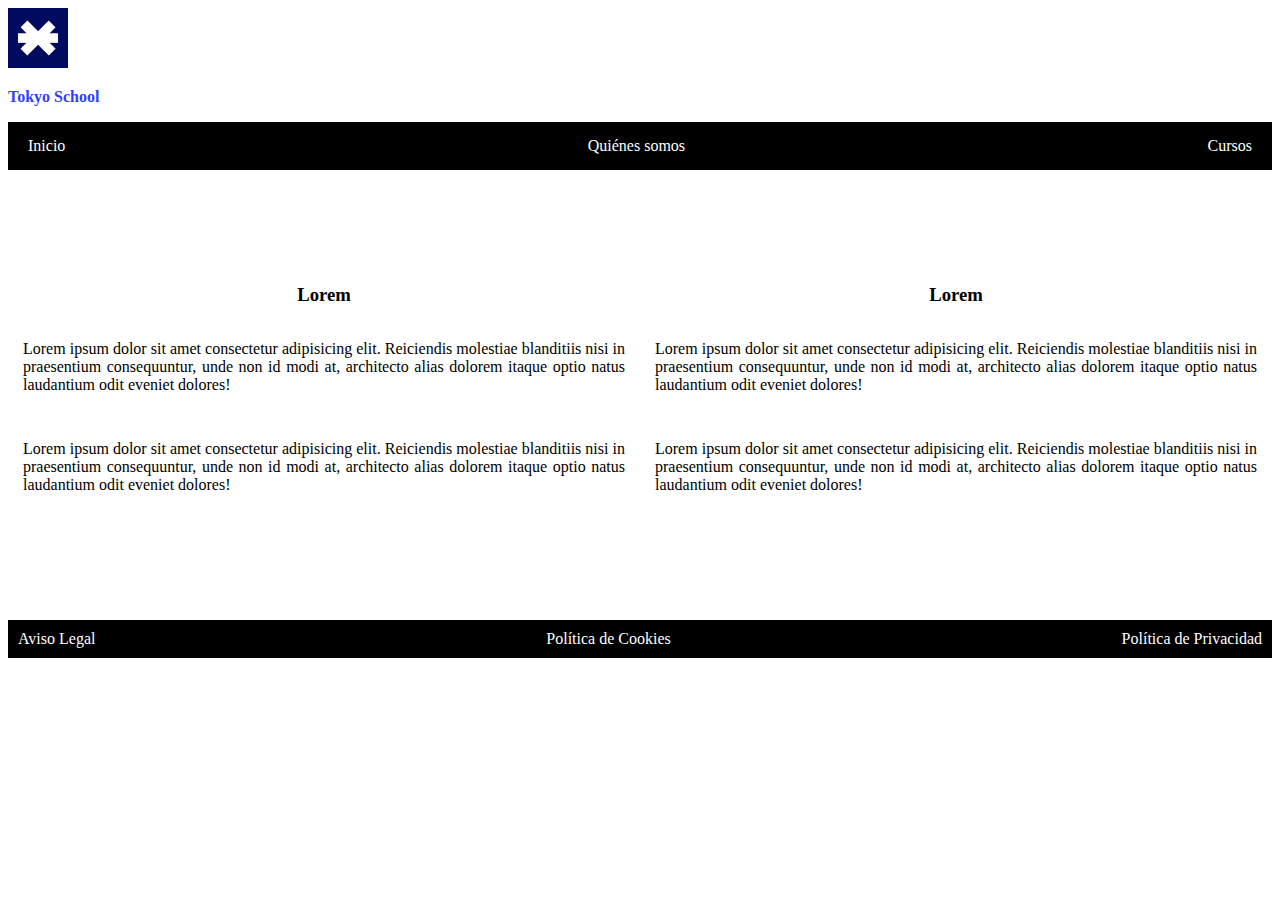
<file: M2P01_SAIA-DANIELA_SANCHEZ-JACQUET/index.html>
<!DOCTYPE html>
<html lang="es">
  <head>
    <meta charset="UTF-8" />
    <meta name="viewport" content="width=device-width, initial-scale=1.0" />
    <meta name="description" content="Practica 2 del Curso " />
    <meta name="keywords" content="meta, practicas, html, lorem " />
    <link rel="stylesheet" href="style.css" />

    <title>Práctica 1 - Modulo 2</title>
  </head>

  <body>
    <!-- Crear una cabecera en la página con el logo de Tokio Schooly el texto 
    Tokio Schooldebajo del logo. -->
    <header>
      <img
        src="imgs/channels4_profile.jpg"
        class="logo"
        alt="Logo Tokyo School"
      />
      <p class="encabezado">Tokyo School</p>
    </header>

    <!--
    Incluiremos un menú con lo siguiente:
    “Inicio”, “Quiénes somos” y “Cursos”. 
     -->
    <div>
      <nav class="menu">
        <a>Inicio</a>
        <a>Quiénes somos</a>
        <a>Cursos</a>
      </nav>
    </div>

    <main class="contenido-principal">
      <!-- Crearemos dos artículos con texto en su interior. -->

      <article>
        <h3>Lorem</h3>
        <p>
          Lorem ipsum dolor sit amet consectetur adipisicing elit. Reiciendis
          molestiae blanditiis nisi in praesentium consequuntur, unde non id
          modi at, architecto alias dolorem itaque optio natus laudantium odit
          eveniet dolores!
        </p>
        <p>
          Lorem ipsum dolor sit amet consectetur adipisicing elit. Reiciendis
          molestiae blanditiis nisi in praesentium consequuntur, unde non id
          modi at, architecto alias dolorem itaque optio natus laudantium odit
          eveniet dolores!
        </p>
      </article>

      <!-- Crearemos dos artículos con texto en su interior. -->
      <article>
        <h3>Lorem</h3>

        <p>
          Lorem ipsum dolor sit amet consectetur adipisicing elit. Reiciendis
          molestiae blanditiis nisi in praesentium consequuntur, unde non id
          modi at, architecto alias dolorem itaque optio natus laudantium odit
          eveniet dolores!
        </p>
        <p>
          Lorem ipsum dolor sit amet consectetur adipisicing elit. Reiciendis
          molestiae blanditiis nisi in praesentium consequuntur, unde non id
          modi at, architecto alias dolorem itaque optio natus laudantium odit
          eveniet dolores!
        </p>
      </article>
    </main>

    <!--
    Crearemos un pie de página con un “Aviso Legal”, “Política de Cookies” y “Política de Privacidad”, 
    tendrá una disposición horizontal con fondo negro y letra blanca. 
     -->

    <footer>
      <div>
        <nav class="footer-menu">
          <a>Aviso Legal</a>
          <a>Política de Cookies</a>
          <a>Política de Privacidad</a>
        </nav>
      </div>
    </footer>
  </body>
</html>
</file>
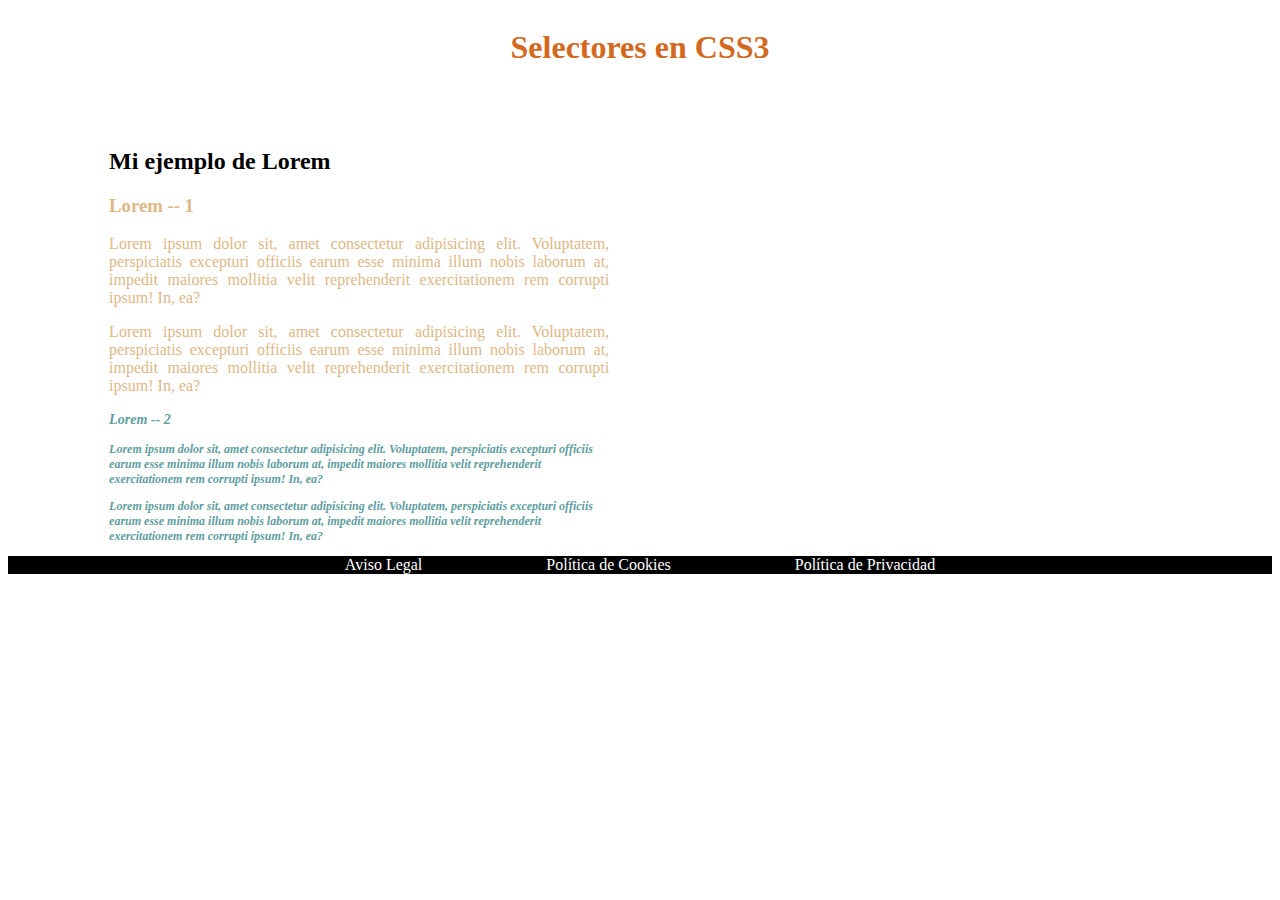
<file: M2P02_SAIA-DANIELA_SANCHEZ-JACQUET/index.html>
<!DOCTYPE html>
<html lang="es">
  <head>
    <meta charset="UTF-8" />
    <meta name="viewport" content="width=device-width, initial-scale=1.0" />
    <meta name="description" content="Practica 2 del Curso " />
    <meta name="keywords" content="meta, practicas, html, lorem " />
    <link rel="stylesheet" href="style.css" />

    <title>Práctica 2 - Modulo 2</title>
  </head>

  <body>
    <!-- Crear un encabezado principal. -->
    <header>
      <h1 class="encabezado">Selectores en CSS3</h1>
    </header>

    <section class="section-container">
      <h2>Mi ejemplo de Lorem</h2>

      <!-- Poner un nombre de identificador al primer artículo y otro distinto al segundo artículo. -->
      <article id="article-1">
        <h3>Lorem -- 1</h3>

        <!-- Rellenar los artículos con uno o dos párrafos usando lorem. -->
        <p class="parrafos">
          Lorem ipsum dolor sit, amet consectetur adipisicing elit. Voluptatem,
          perspiciatis excepturi officiis earum esse minima illum nobis laborum
          at, impedit maiores mollitia velit reprehenderit exercitationem rem
          corrupti ipsum! In, ea?
        </p>
        <p>
          Lorem ipsum dolor sit, amet consectetur adipisicing elit. Voluptatem,
          perspiciatis excepturi officiis earum esse minima illum nobis laborum
          at, impedit maiores mollitia velit reprehenderit exercitationem rem
          corrupti ipsum! In, ea?
        </p>
      </article>

      <!-- Poner un nombre de identificador al primer artículo y otro distinto al segundo artículo. -->
      <article id="article-2">
        <h3>Lorem -- 2</h3>
        <!-- Rellenar los artículos con uno o dos párrafos usando lorem. -->
        <p>
          Lorem ipsum dolor sit, amet consectetur adipisicing elit. Voluptatem,
          perspiciatis excepturi officiis earum esse minima illum nobis laborum
          at, impedit maiores mollitia velit reprehenderit exercitationem rem
          corrupti ipsum! In, ea?
        </p>
        <p>
          Lorem ipsum dolor sit, amet consectetur adipisicing elit. Voluptatem,
          perspiciatis excepturi officiis earum esse minima illum nobis laborum
          at, impedit maiores mollitia velit reprehenderit exercitationem rem
          corrupti ipsum! In, ea?
        </p>
      </article>
    </section>

    <footer>
      <nav class="menu">
        <a>Aviso Legal</a>
        <a>Política de Cookies</a>
        <a>Política de Privacidad</a>
      </nav>
    </footer>
  </body>
</html>
</file>
<file: M2P01_SAIA-DANIELA_SANCHEZ-JACQUET/style.css>
body {
  display: grid;
}

/* 
La imagen tendrá un alto de 60 px. 
*/

.logo {
  background-color: black;
  height: 60px;
}

/* El texto tendrá un tamaño de 16 puntos, será de color #333FFF y estará en negrita. */

.encabezado {
  color: #333fff;
  font-size: 16px;
  font-weight: bold;
}

/*
El menú estará en horizontal con un ancho del 100%, color de fondo negro y letra blanca. 
*/

.menu {
  display: flex;
  justify-content: space-between;

  width: 100%;
  background-color: black;
  color: #fff;
}

a:hover {
  cursor: pointer;
}

.menu a {
  margin: 10px;
  padding: 5px 10px;
}

/* Crearemos dos artículos con texto en su interior. */

.contenido-principal {
  display: flex;
  width: 100%;
  height: 450px;
  align-items: center;
}

.contenido-principal article p {
  text-align: justify;
  padding: 15px;
}

article h3 {
  text-align: center;
}

/*
Pie de Pagina
Tendrá una disposición horizontal con fondo negro y letra blanca.

*/
.footer-menu {
  display: flex;
  justify-content: space-between;
  width: 100%;

  background-color: black;
  color: #fff;
}

.footer-menu a {
  text-align: justify;
  padding: 10px;
}
</file>
<file: M2P02_SAIA-DANIELA_SANCHEZ-JACQUET/style.css>
body {
  display: grid;
}

/* Cambiar el estilo del encabezado (color, tipo de letra, alineamiento, etc). */
.encabezado {
  width: 100%;
  color: chocolate;
  text-align: center;
  justify-content: center;
}

/* Usar el selector de clase para darle a la sección un margen izquierdo del 8%, 
un margen derecho del 5% y un margen top de 30 puntos. */
.section-container {
  width: 500px;
  margin: 30pt 5% 0 8%;
}

/* 
Uno tendrá la letra del tamaño 16 y
tendrá el texto justificado
Los dos artículos tendrán el texto de distinto color.
*/

#article-1 {
  font-size: 16px;
  text-align: justify;
  color: burlywood;
}

/* 
Otro de tamaño 12 
estará en negrita y cursiva
Los dos artículos tendrán el texto de distinto color.
*/

#article-2 {
  font-size: 12px;
  font-weight: bold;
  font-style: italic;
  color: cadetblue;
}

/*
Pie de Pagina
*/

/* Poner el menú centrado con la lista en línea. */

.menu {
  width: 100%;
  background-color: black;
  color: #fff;
  text-align: center;
}

.menu a {
  padding: 0 60px;
}

/* Usar el selector de pseudoclasesobre los enlaces para que el texto se vuelva naranja al poner el cursor encima. */

a:hover {
  cursor: pointer;
  color: orange;
}
</file>
